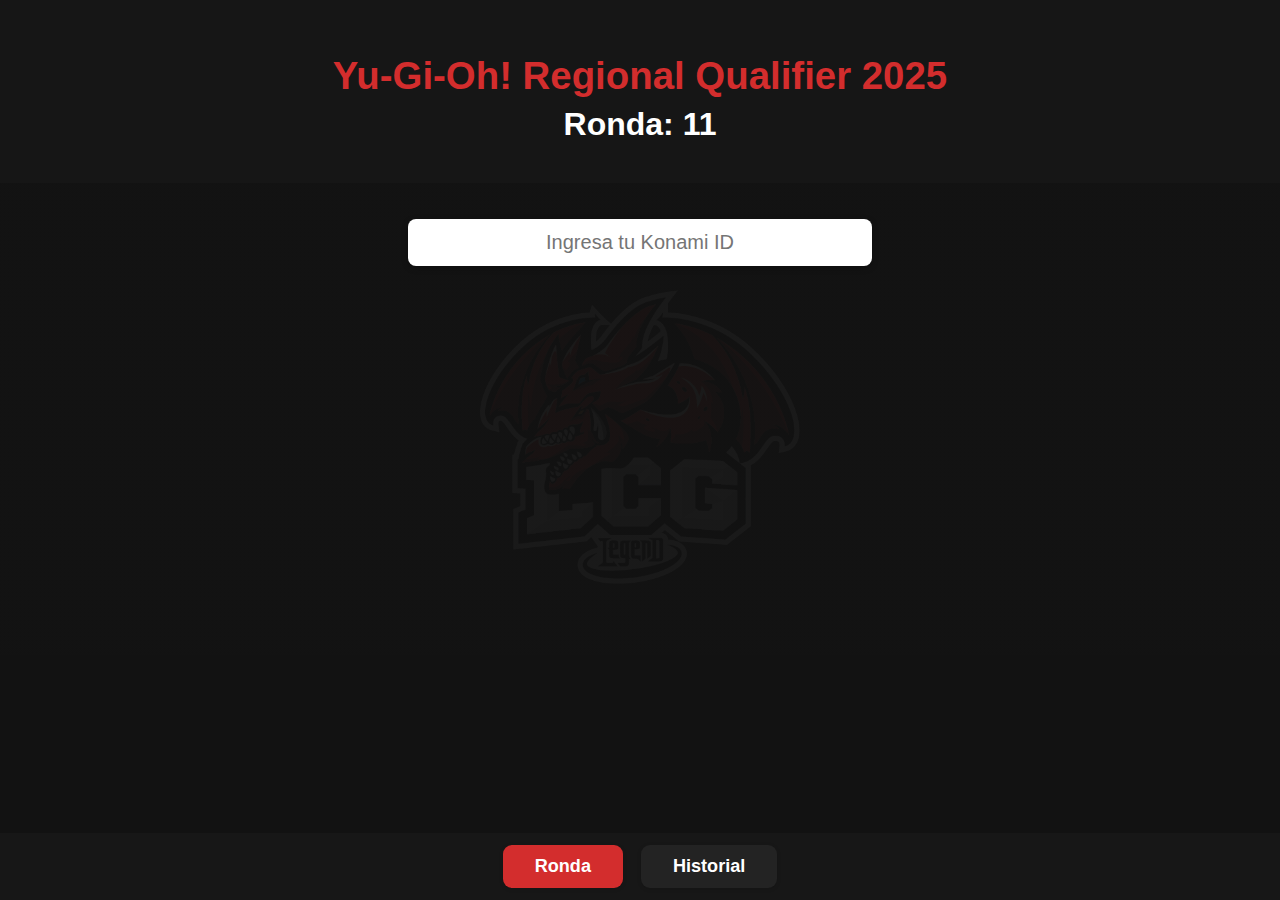
<file: legendcardgame1-main/index.html>
<!DOCTYPE html>
<html lang="es">
<head>
  <meta charset="UTF-8" />
  <meta name="viewport" content="width=device-width, initial-scale=1.0" />
  <title>Yu-Gi-Oh! Regional Qualifier 2025</title>
  <link rel="stylesheet" href="styles.css" />
  <script src="app-tournament.js" defer></script>
</head>
<body>
  <header>
    <h1 class="rojo">Yu-Gi-Oh! Regional Qualifier 2025</h1>
    <h2 id="rondaInfo">Cargando ronda...</h2>
  </header>

  <div class="container">
    <input type="text" id="searchID" placeholder="Ingresa tu Konami ID" maxlength="10" inputmode="numeric" />
    <div id="tableContainer"></div>
    <div id="historyContainer" style="display:none;"></div>
  </div>

  <footer>
    <button id="btnRonda" class="active">Ronda</button>
    <button id="btnHistorial">Historial</button>
  </footer>
</body>
</html>
</file>
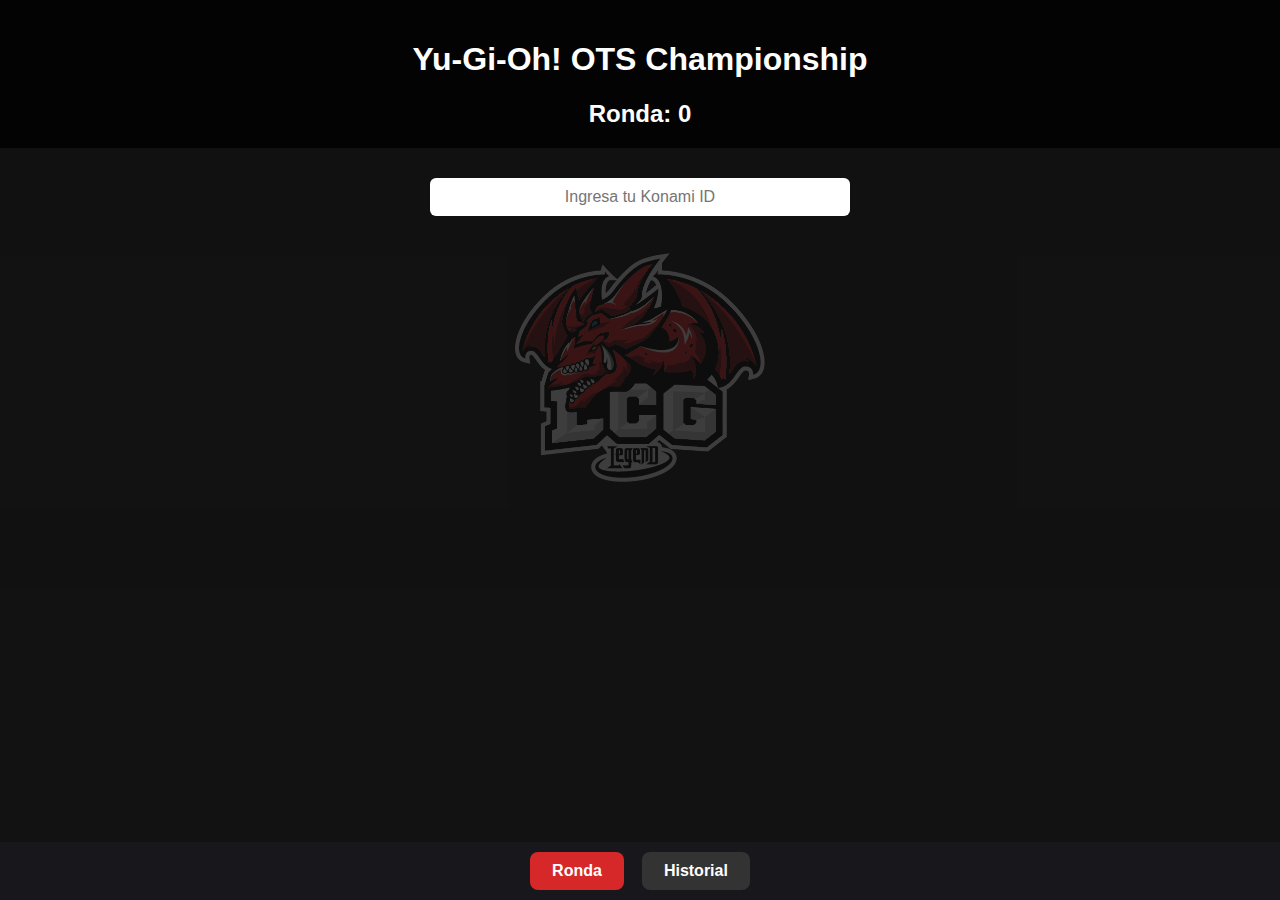
<file: OTS/index.html>
<!DOCTYPE html>
<html lang="es">
<head>
  <meta charset="UTF-8" />
  <meta name="viewport" content="width=device-width, initial-scale=1.0" />
  <title>Yu-Gi-Oh! OTS Championship</title>
  <link rel="stylesheet" href="styles.css" />
  <script src="app-tournament.js" defer></script>
</head>
<body>
  <header>
    <h1 class="rojo">Yu-Gi-Oh! OTS Championship</h1>
    <h2 id="rondaInfo">Cargando ronda...</h2>
  </header>

  <div class="container">
    <input type="text" id="searchID" placeholder="Ingresa tu Konami ID" maxlength="10" inputmode="numeric" />
    <div id="tableContainer"></div>
    <div id="historyContainer" style="display:none;"></div>
  </div>

  <footer>
    <button id="btnRonda" class="active">Ronda</button>
    <button id="btnHistorial">Historial</button>
  </footer>
</body>
</html>
</file>
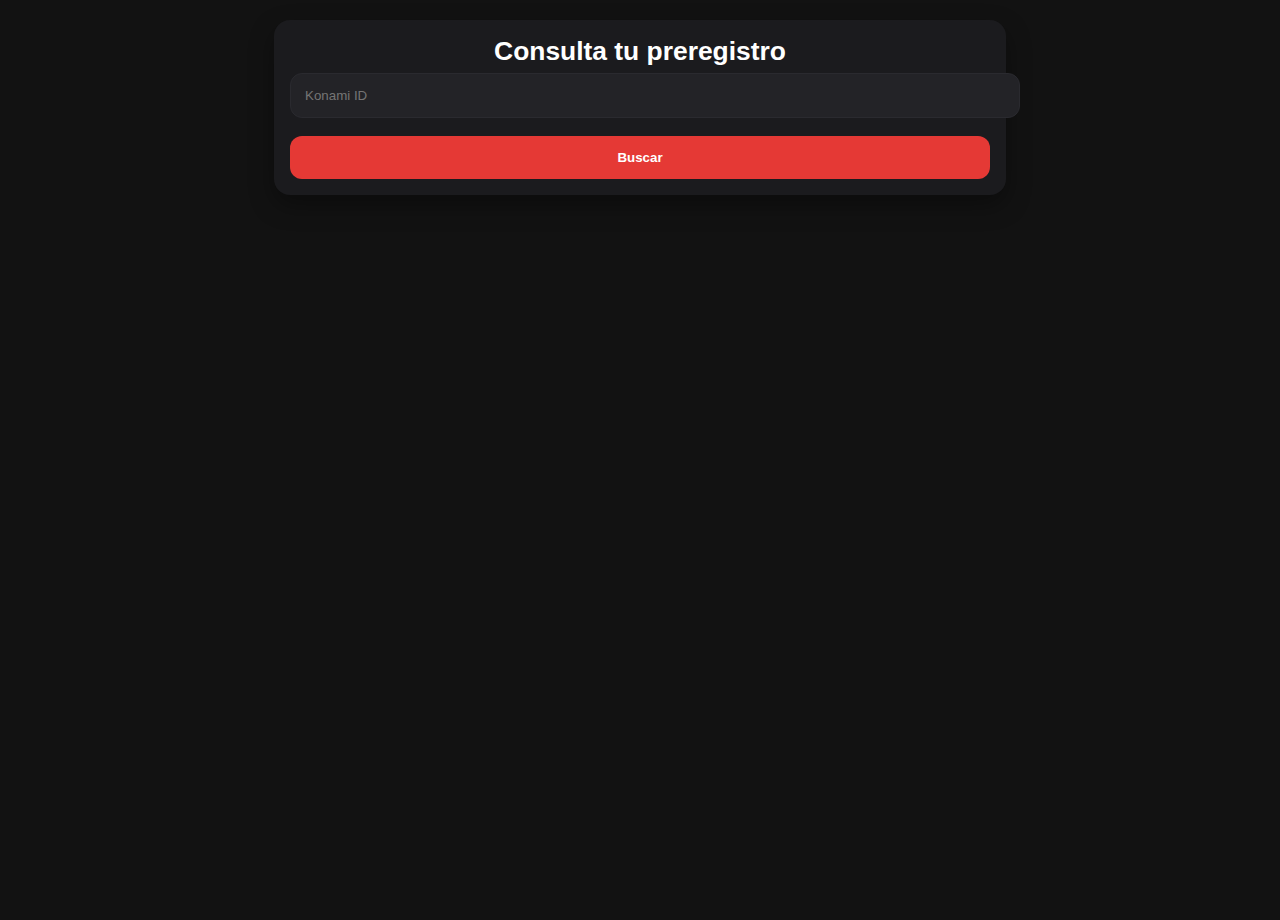
<file: preregistro/consulta.html>
<!doctype html>
<html lang="es">
<head>
<meta charset="utf-8">
<meta name="viewport" content="width=device-width,initial-scale=1">
<title>Consulta Preregistro</title>
<link rel="stylesheet" href="../styles.css">
<style>
  .card{max-width:700px;margin:20px auto;padding:16px;background:#1b1b1e;border-radius:16px;box-shadow:0 10px 24px rgba(0,0,0,.35)}
  input,button{width:100%;padding:14px;border-radius:12px;border:1px solid #2a2a2f;background:#232327;color:#fff}
  button{background:#e53935;border:none;font-weight:800;cursor:pointer;margin-top:8px}
  .row{display:grid;gap:10px}
  .status{margin-top:12px;padding:12px;border-radius:12px;background:#232327}
  a.link{color:#8ec7ff}
</style>
</head>
<body>
  <div class="card">
    <h2 style="margin:0 0 6px">Consulta tu preregistro</h2>
    <div class="row">
      <input id="konami" placeholder="Konami ID">
      <button id="check">Buscar</button>
      <div id="out" class="status" style="display:none"></div>
    </div>
  </div>

<script>
const API='TU_URL_DE_APPS_SCRIPT_AQUI';
const $=s=>document.querySelector(s);

$('#check').addEventListener('click', async ()=>{
  const konamiId = ($('#konami').value||'').trim().padStart(10,'0');
  if (!konamiId) return;
  const r = await fetch(`${API}?konamiId=${encodeURIComponent(konamiId)}`);
  const j = await r.json();
  const out=$('#out'); out.style.display='block';
  if (!j.ok) { out.textContent = 'No encontrado.'; return; }
  const d = j.data;
  out.innerHTML = `
    <div><b>Nombre:</b> ${d.firstName||''} ${d.lastName||''}</div>
    <div><b>Estado:</b> ${d.status||'Pendiente'}</div>
    ${d.paymentUrl ? `<div><b>Comprobante:</b> <a class="link" href="${d.paymentUrl}" target="_blank">Ver archivo</a></div>`:''}
    <div style="opacity:.7;font-size:.9rem;margin-top:6px"><b>Última actualización:</b> ${d.timestamp||''}</div>
  `;
});
</script>
</body>
</html>
</file>
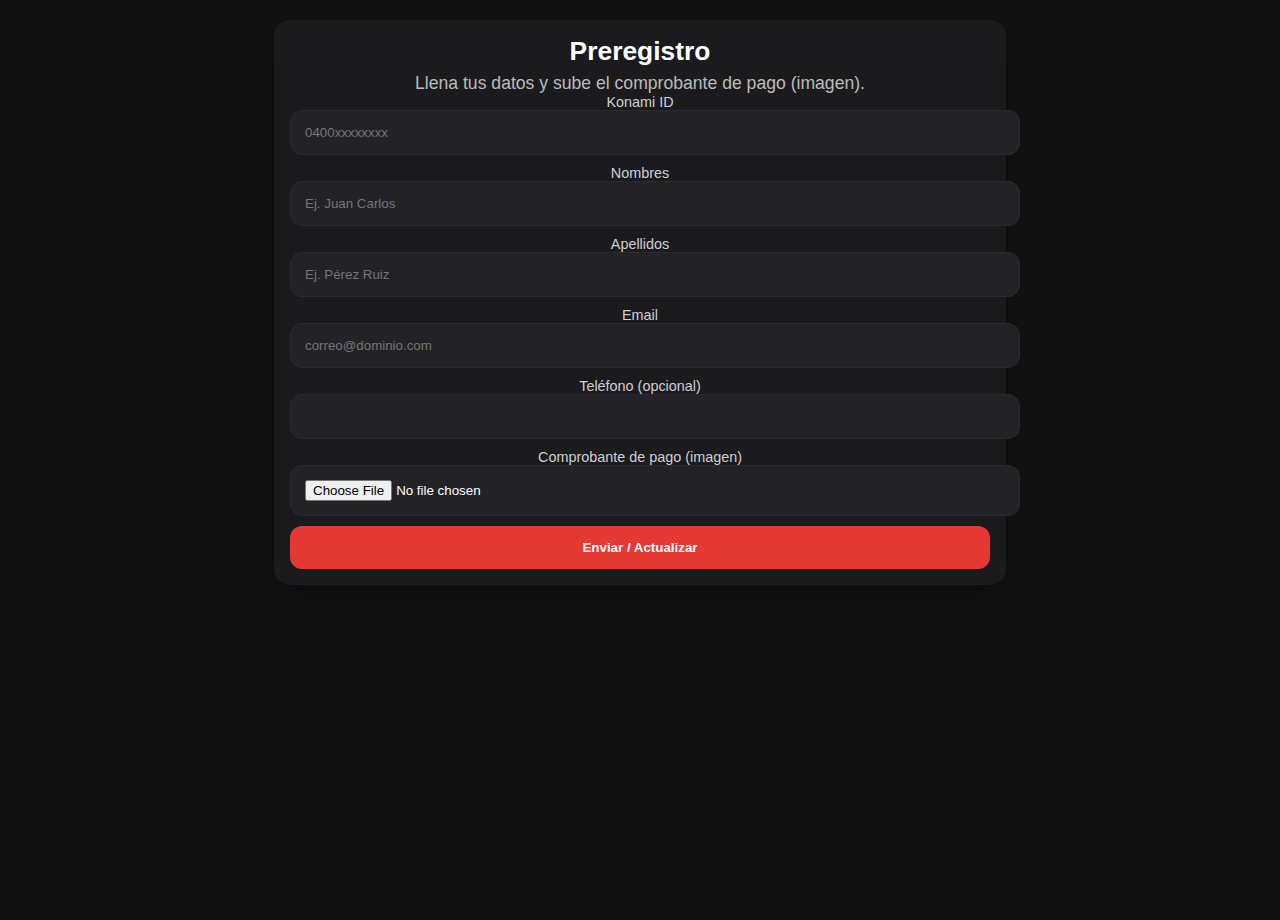
<file: preregistro/preregistro.html>
<!doctype html>
<html lang="es">
<head>
<meta charset="utf-8">
<meta name="viewport" content="width=device-width,initial-scale=1" />
<title>Preregistro OTS</title>
<link rel="stylesheet" href="../styles.css">
<style>
  .card{max-width:700px;margin:20px auto;padding:16px;background:#1b1b1e;border-radius:16px;box-shadow:0 10px 24px rgba(0,0,0,.35)}
  .row{display:grid;gap:10px}
  label{font-size:.9rem;color:#cfcfd4}
  input,button,textarea{width:100%;padding:14px;border-radius:12px;border:1px solid #2a2a2f;background:#232327;color:#fff}
  button{background:#e53935;border:none;font-weight:800;cursor:pointer}
  .hint{font-size:.85rem;color:#babac0}
  .ok{background:#173c1d;border:1px solid #2d6a32;color:#dfe}
  .err{background:#3c1717;border:1px solid #6a2d2d;color:#fee}
  .preview{display:block;margin-top:8px;max-height:140px;border-radius:10px}
</style>
</head>
<body>
  <div class="card">
    <h2 style="margin:0 0 6px;color:#fff">Preregistro</h2>
    <p class="hint">Llena tus datos y sube el comprobante de pago (imagen).</p>
    <div class="row">
      <label>Konami ID
        <input id="konamiId" placeholder="0400xxxxxxxx" maxlength="10">
      </label>
      <label>Nombres
        <input id="firstName" placeholder="Ej. Juan Carlos">
      </label>
      <label>Apellidos
        <input id="lastName" placeholder="Ej. Pérez Ruiz">
      </label>
      <label>Email
        <input id="email" type="email" placeholder="correo@dominio.com">
      </label>
      <label>Teléfono (opcional)
        <input id="phone" placeholder="">
      </label>
      <label>Comprobante de pago (imagen)
        <input id="payment" type="file" accept="image/*">
        <img id="preview" class="preview" style="display:none">
      </label>
      <button id="sendBtn">Enviar / Actualizar</button>
      <div id="msg" style="display:none;padding:12px;border-radius:10px"></div>
    </div>
  </div>

<script>
const API = 'TU_URL_DE_APPS_SCRIPT_AQUI';

const $ = s => document.querySelector(s);
const msg = $('#msg');
const payment = $('#payment');
const preview = $('#preview');

payment.addEventListener('change', () => {
  const file = payment.files?.[0];
  if (!file) { preview.style.display='none'; return; }
  const r = new FileReader();
  r.onload = e => { preview.src = e.target.result; preview.style.display='block'; };
  r.readAsDataURL(file);
});

function show(type, text){
  msg.className = type === 'ok' ? 'ok' : 'err';
  msg.textContent = text;
  msg.style.display = 'block';
}

$('#sendBtn').addEventListener('click', async () => {
  msg.style.display='none';

  const konamiId = ($('#konamiId').value || '').trim().padStart(10,'0');
  const firstName = ($('#firstName').value || '').trim();
  const lastName  = ($('#lastName').value || '').trim();
  const email     = ($('#email').value || '').trim();
  const phone     = ($('#phone').value || '').trim();

  if (!konamiId || !firstName || !lastName) {
    return show('err', 'Konami ID, nombres y apellidos son obligatorios.');
  }

  let paymentBase64 = '';
  const file = payment.files?.[0];
  if (file) {
    paymentBase64 = await new Promise(res=>{
      const r = new FileReader();
      r.onload = e => res(e.target.result);
      r.readAsDataURL(file);
    });
  }

  try {
    const resp = await fetch(API, {
      method:'POST',
      headers:{'Content-Type':'application/json'},
      body: JSON.stringify({konamiId, firstName, lastName, email, phone, paymentBase64})
    });
    const data = await resp.json();
    if (data.ok) {
      localStorage.setItem('prereg_konami', konamiId);
      show('ok', data.mode === 'insert'
        ? '¡Preregistro enviado! Revisaremos tu pago.'
        : 'Datos actualizados correctamente.');
    } else {
      show('err', data.message || 'Error al enviar.');
    }
  } catch(err) {
    show('err', String(err));
  }
});

// Autorrellenar Konami ID anterior
const last = localStorage.getItem('prereg_konami');
if (last) $('#konamiId').value = last;
</script>
</body>
</html>
</file>
<file: legendcardgame1-main/styles.css>
body {
  font-family: Arial, sans-serif;
  background-color: #121212;
  color: #fff;
  margin: 0;
  padding-bottom: 80px;
  user-select: none;
}
header {
  text-align: center;
  padding: 28px 12px 14px 12px;
  background-color: #161616;
}
h1 {
  color: #d32d2d;
  font-size: 2.4em;
  margin-bottom: 8px;
}
#rondaInfo {
  color: #fff;
  font-size: 2em;
  margin-top: 0;
  font-weight: bold;
  text-align: center;
}
.container {
  padding: 22px 10px 0 10px;
  background: linear-gradient(rgba(18, 18, 18, 0.97), rgba(18, 18, 18, 0.97)), url('LCG.png') no-repeat center 60%;
  background-size: 320px;
  background-attachment: local;
  min-height: 450px;
  display: flex;
  flex-direction: column;
  align-items: center;
}
input[type="text"] {
  margin: 14px 0 20px 0;
  padding: 12px;
  border-radius: 8px;
  width: 100%;
  max-width: 440px;
  font-size: 20px;
  text-align: center;
  border: none;
  background: #fff;
  color: #222;
  font-weight: 500;
  box-shadow: 0 2px 6px #0004;
}
footer {
  position: fixed;
  bottom: 0;
  width: 100vw;
  background-color: #171717;
  display: flex;
  justify-content: center;
  gap: 18px;
  padding: 12px 0;
  z-index: 30;
}
footer button {
  background-color: #232323;
  color: white;
  border: none;
  padding: 11px 32px;
  border-radius: 9px;
  font-weight: bold;
  font-size: 1.13em;
  cursor: pointer;
  box-shadow: 0 1px 4px #0002;
}
footer button.active {
  background-color: #d32d2d;
  color: #fff;
}
.card-mesa {
  background: #1E1E1E;
  border-radius: 14px;
  padding: 20px 14px 14px 14px;
  width: 99%;
  max-width: 390px;
  text-align: center;
  margin: 0 auto 18px auto;
  margin-bottom: 22px;
  box-shadow: 0 2px 8px #0003;
  position: relative;
  display: flex;
  flex-direction: column;
  align-items: center;
}
.mesa-label {
  color: #fff;
  font-weight: bold;
  font-size: 1.38em;
  padding: 12px 0 6px 0;
  margin-bottom: 0;
  width: 100%;
  background: transparent;
  border-radius: 0;
  text-align: center;
}
.nombre-carta {
  background: #232323;
  font-weight: bold;
  color: #fff;
  border-radius: 10px 10px 0 0;
  padding: 12px 8px 0 8px;
  margin-bottom: 0;
  font-size: 1.15em;
  text-align: center;
  border-top: 4px solid #d32d2d;
  width: 95%;
}
.nombre-carta.abajo {
  border-top: none;
  border-bottom: 4px solid #2196f3;
  border-radius: 0 0 10px 10px;
  padding-bottom: 12px;
  margin-bottom: 0;
  margin-top: 0;
}
.konami-id {
  color: #bababa;
  font-size: 0.97em;
  font-weight: normal;
  display: block;
  margin-top: 2px;
}
.vs-label {
  color: #fff;
  font-size: 1.45em;
  font-weight: bold;
  text-align: center;
  margin: 0 0 0 0;
  padding: 7px 0 7px 0;
  letter-spacing: 1px;
}
.standing-container {
  font-size: 1.26em;
  font-weight: bold;
  margin: 15px auto 10px auto;
  color: #fff;
  text-align: center;
}

.historial-card {
  background: #232323;
  border-radius: 12px;
  margin: 12px auto;
  padding: 8px 20px 10px 18px;
  max-width: 420px;
  min-width: 240px;
  box-shadow: 0 2px 8px rgba(0,0,0,0.20);
  display: flex;
  flex-direction: column;
  align-items: flex-start;
  position: relative;
  font-size: 1.12em;
}
.historial-card .historial-bar {
  position: absolute;
  left: 0;
  top: 0;
  bottom: 0;
  width: 8px;
  border-radius: 12px 0 0 12px;
  background: #444;
}
.historial-card.win .historial-bar { background: #23c552;}
.historial-card.loss .historial-bar { background: #d32d2d;}
.historial-card.draw .historial-bar { background: #bababa;}

.historial-title {
  margin-left: 18px;
  font-weight: bold;
  margin-bottom: 2px;
  font-size: 1.08em;
  text-align: left;
  display: block;
}
.historial-title.win   { color: #23c552;}
.historial-title.loss  { color: #d32d2d;}
.historial-title.draw  { color: #bababa;}

.historial-vs {
  margin-left: 18px;
  color: #fff;
  font-weight: bold;
  font-size: 1em;
  text-align: left;
  margin-bottom: 2px;
}

/* Responsive styles */
@media (max-width: 540px) {
  .container {
    background-size: 150px;
    padding: 12px 3vw 0 3vw;
  }
  .card-mesa, .historial-card {
    max-width: 99vw;
    min-width: 0;
    font-size: 1em;
    padding-left: 13px;
    padding-right: 13px;
  }
  input[type="text"] {
    max-width: 96vw;
    font-size: 18px;
    padding: 10px;
  }
}
</file>
<file: OTS/styles.css>
body {
  font-family: Arial, sans-serif;
  background-color: #121212;
  color: #fff;
  margin: 0;
  padding-bottom: 80px;
}
header {
  text-align: center;
  padding: 20px;
  background-color: rgba(0,0,0,0.80);
}
#mainTitle {
  color: #d62828;
  font-weight: bold;
  margin: 0;
}
#rondaInfo {
  margin: 0;
}
.container {
  position: relative;
  padding: 20px;
  min-height: 400px;
  background: rgba(18,18,18,0.95);
  display: flex;
  flex-direction: column;
  align-items: center;
  justify-content: flex-start;
}
.container:after {
  content: "";
  display: block;
  position: absolute;
  z-index: 0;
  left: 50%;
  top: 50%;
  width: 250px;
  height: 250px;
  background: url('LCG.png') no-repeat center center;
  background-size: contain;
  opacity: 0.19;
  transform: translate(-50%, -50%);
  pointer-events: none;
}
input[type="text"] {
  margin: 10px 0 20px 0;
  padding: 10px;
  border-radius: 6px;
  width: 100%;
  max-width: 400px;
  font-size: 16px;
  text-align: center;
  border: none;
  z-index: 1;
  position: relative;
}
footer {
  position: fixed;
  bottom: 0;
  width: 100%;
  background-color: #18181c;
  display: flex;
  justify-content: center;
  gap: 18px;
  padding: 10px 0;
  z-index: 100;
}
footer button {
  background-color: #333;
  color: white;
  border: none;
  padding: 10px 22px;
  border-radius: 8px;
  font-weight: bold;
  cursor: pointer;
  font-size: 1rem;
}
footer button.active {
  background-color: #D62828;
}

#mensajePersonalizado {
  font-size: 2rem;
  font-weight: bold;
  color: #fff;
  background: rgba(18,18,18,0.93);
  padding: 40px 30px;
  border-radius: 16px;
  text-align: center;
  margin-top: 80px;
  box-shadow: 0 2px 20px #000a;
  z-index: 10;
}

#tableContainer, #historyContainer {
  width: 100%;
  max-width: 400px;
  margin: 0 auto 20px auto;
  position: relative;
  z-index: 1;
}

.card {
  background: #1E1E1E;
  border-radius: 10px;
  padding: 14px 18px 18px 18px;
  margin-bottom: 22px;
  text-align: center;
  box-shadow: 0 2px 12px #0003;
  position: relative;
  overflow: hidden;
  display: flex;
  flex-direction: column;
  align-items: center;
}
.card .linea-roja {
  height: 6px;
  width: 100%;
  background: #D62828;
  border-radius: 10px 10px 0 0;
  margin-bottom: 8px;
}
.card .linea-azul {
  height: 6px;
  width: 100%;
  background: #007BFF;
  border-radius: 0 0 10px 10px;
  margin-top: 8px;
  position: relative;
  bottom: 0;
}
.card .mesa {
  font-weight: bold;
  font-size: 1.20rem;
  color: #d62828;
  margin-bottom: 12px;
  margin-top: 8px;
  letter-spacing: 1px;
  background: none;
  padding: 0;
}
.card .jugador {
  font-size: 1.16rem;
  font-weight: bold;
  margin-bottom: 0px;
  margin-top: 2px;
  color: #fff;
  text-align: center;
}
.card .konami {
  font-size: 0.93rem;
  color: #bbbbbb;
  margin-bottom: 8px;
  font-weight: normal;
  text-align: center;
}
.vs-label {
  text-align: center;
  font-size: 21px;
  font-weight: bold;
  color: #cfd8dc;
  margin: 18px 0 18px 0;
  letter-spacing: 2px;
}
.card .oponente {
  font-size: 1.16rem;
  font-weight: bold;
  margin-top: 4px;
  color: #fff;
  text-align: center;
}
.card .konami-opo {
  font-size: 0.93rem;
  color: #bbbbbb;
  margin-bottom: 0;
  font-weight: normal;
  text-align: center;
}

.standing-box {
  font-weight: bold;
  margin-bottom: 12px;
  text-align: center;
  font-size: 1.10rem;
  color: #FFD700;
  background: none;
}
.historial-caja {
  display: flex;
  flex-direction: row;
  align-items: flex-start;
  background: #23232a;
  border-radius: 10px;
  margin: 15px 0 18px 0;
  box-shadow: 0 2px 10px #0002;
  padding: 0 0 0 0;
  max-width: 400px;
  margin-left: auto;
  margin-right: auto;
  overflow: hidden;
}
.historial-barra {
  width: 8px;
  border-radius: 10px 0 0 10px;
  margin-right: 12px;
  min-height: 56px;
}
.historial-caja .contenido-historial {
  padding: 14px 18px 14px 0;
  display: flex;
  flex-direction: column;
  align-items: flex-start;
  justify-content: center;
}
.historial-caja .ronda-resultado {
  font-weight: bold;
  font-size: 1.10rem;
  margin-bottom: 2px;
  text-align: left;
}
.historial-caja .vs-nombre {
  font-weight: bold;
  color: #fff;
  font-size: 1.10rem;
  margin-top: 0px;
  text-align: left;
}
.result-win { color: #4CAF50 !important; }
.result-loss { color: #F44336 !important; }
.result-draw { color: #B0BEC5 !important; }
.historial-barra.result-win { background: #4CAF50; }
.historial-barra.result-loss { background: #F44336; }
.historial-barra.result-draw { background: #B0BEC5; }
</file>
<file: styles.css>
:root {
  --color-bg: #121212;
  --color-red: #d62828;
  --color-blue: #3867d6;
  --color-white: #fff;
  --color-card: #232323;
  --color-gray: #bbb;
}

body {
  margin: 0;
  background: var(--color-bg);
  color: var(--color-white);
  font-family: 'Arial Rounded MT Bold', Arial, sans-serif;
  min-height: 100vh;
}

.background-logo {
  background: url('assets/LCG.png') no-repeat center center;
  background-size: 330px;
  opacity: 0.08;
  position: fixed;
  z-index: 0;
  width: 100vw;
  height: 100vh;
  top: 0; left: 0;
  pointer-events: none;
}

main {
  margin-left: 260px;
  padding: 40px 30px 90px 30px;
  position: relative;
}

.cards {
  display: flex;
  justify-content: center;
  gap: 32px;
  margin-top: 90px;
  flex-wrap: wrap;
}

.card {
  background: var(--color-card);
  border-radius: 22px;
  box-shadow: 0 2px 10px rgba(0,0,0,0.14);
  padding: 40px 28px 30px 28px;
  min-width: 280px;
  max-width: 330px;
  text-align: center;
  cursor: pointer;
  transition: transform 0.15s, box-shadow 0.15s;
  /* BORDES QUITADOS: */
  /* border-top: 8px solid var(--color-red);
     border-bottom: 8px solid var(--color-blue); */
  color: var(--color-white);
  font-size: 1.1rem;
  font-weight: 500;
}

.card:hover {
  transform: scale(1.045);
  box-shadow: 0 4px 22px #0006;
}

.card h3 {
  margin: 0 0 15px 0;
  font-size: 1.4em;
  color: var(--color-red);
  font-weight: bold;
}

.card p {
  color: var(--color-gray);
  font-size: 1em;
  margin: 0;
}

footer {
  width: 100%;
  text-align: center;
  background: #181818;
  color: var(--color-gray);
  padding: 15px 0 12px 0;
  position: fixed;
  bottom: 0;
  left: 0;
  font-size: 1em;
  z-index: 1000;
  letter-spacing: 0.03em;
}

/* Sidebar */
#sidebar {
  position: fixed;
  left: 0; top: 0; bottom: 0;
  width: 260px;
  background: #1b1b1b;
  color: var(--color-white);
  box-shadow: 1px 0 12px #0004;
  z-index: 1001;
  padding-top: 0;
  transition: transform 0.2s;
  display: flex;
  flex-direction: column;
  height: 100vh;
  transform: translateX(0);
}

#sidebar.collapsed {
  transform: translateX(-100%);
}
#sidebar.show {
  transform: translateX(0);
}

.sidebar-header {
  display: flex;
  align-items: center;
  flex-direction: column;
  gap: 7px;
  padding: 18px 0 0 0;
}

.sidebar-logo {
  width: 82px;
  height: 82px;
  margin-bottom: 6px;
  filter: drop-shadow(0 0 9px #1116);
}

#sidebar h2 {
  font-size: 1.3em;
  font-weight: bold;
  color: var(--color-red);
  letter-spacing: 0.03em;
  margin: 0 0 4px 0;
}

#sidebarToggle {
  margin-top: 9px;
  background: none;
  border: none;
  color: var(--color-white);
  font-size: 2em;
  cursor: pointer;
  display: none;
}

#sidebar nav {
  flex: 1;
  display: flex;
  flex-direction: column;
  margin-top: 25px;
}

#sidebar nav ul {
  list-style: none;
  padding: 0;
  margin: 0;
}

#sidebar nav ul li {
  margin: 16px 0;
}

#sidebar nav ul li a {
  color: var(--color-white);
  text-decoration: none;
  font-size: 1.15em;
  padding: 10px 30px;
  border-radius: 10px 0 0 10px;
  display: block;
  transition: background 0.14s, color 0.14s;
}

#sidebar nav ul li a.active,
#sidebar nav ul li a:hover {
  background: var(--color-red);
  color: #fff;
}

/* Quita las líneas rojas y azules */
#sidebar nav ul li a {
  border: none;
}

/* Plegable en móvil */
@media (max-width: 950px) {
  main {
    margin-left: 0;
    padding: 28px 5vw 110px 5vw;
  }
  #sidebar {
    width: 210px;
    transform: translateX(-100%);
  }
  #sidebar.show {
    transform: translateX(0);
  }
  #sidebarToggle {
    display: block;
  }
}

@media (max-width: 700px) {
  .cards {
    flex-direction: column;
    gap: 22px;
    align-items: center;
    margin-top: 60px;
  }
  .card {
    min-width: 92vw;
    max-width: 99vw;
    padding: 28px 10px 24px 10px;
    font-size: 1em;
  }
  .background-logo {
    background-size: 220px;
  }
}
</file>
